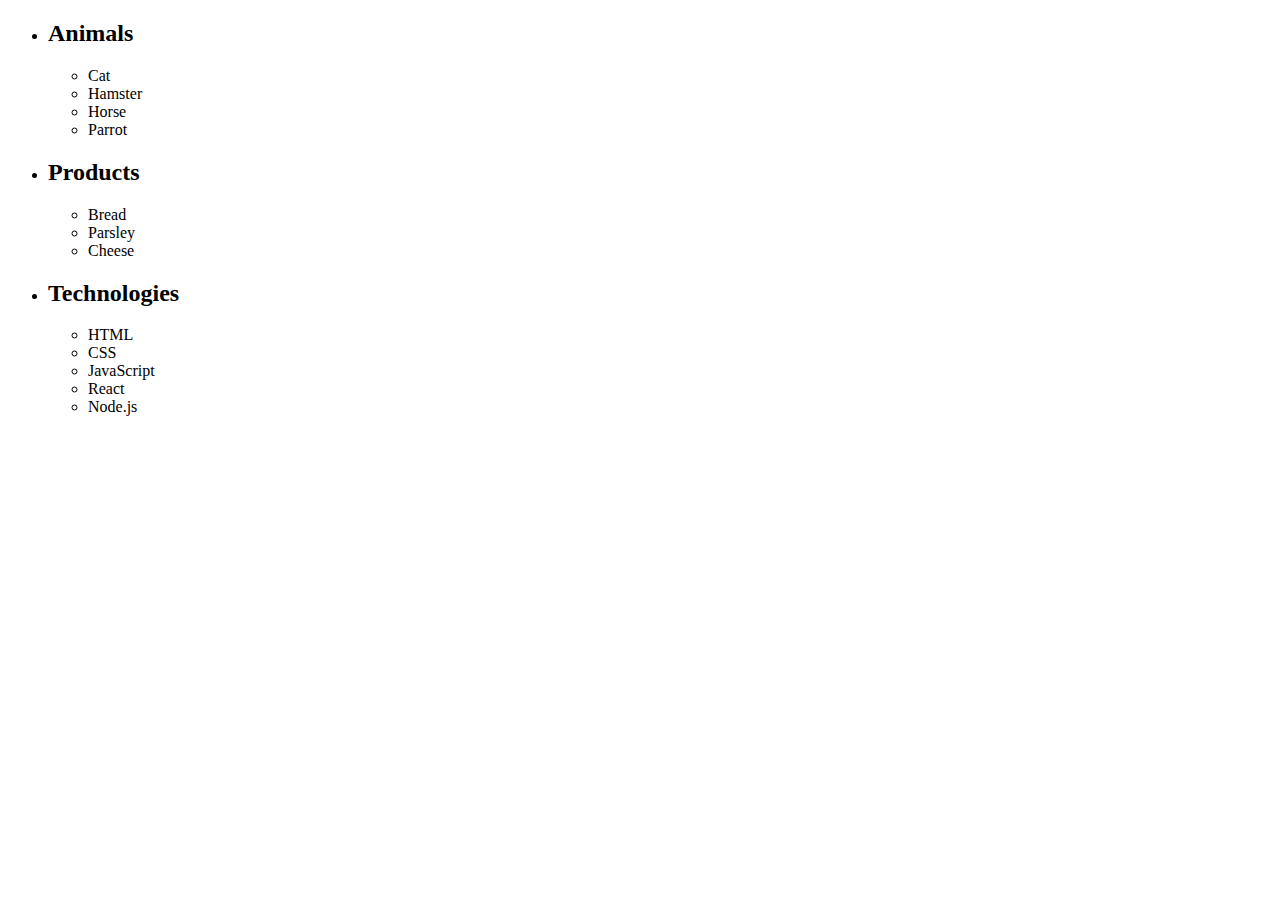
<file: task-01/index.html>
<!DOCTYPE html>
<html lang="en">
  <head>
    <meta charset="UTF-8" />
    <meta name="viewport" content="width=device-width, initial-scale=1.0" />
    <title>Document</title>
  </head>
  <body>
    <ul id="categories">
      <li class="item">
        <h2>Animals</h2>
        <ul>
          <li>Cat</li>
          <li>Hamster</li>
          <li>Horse</li>
          <li>Parrot</li>
        </ul>
      </li>
      <li class="item">
        <h2>Products</h2>
        <ul>
          <li>Bread</li>
          <li>Parsley</li>
          <li>Cheese</li>
        </ul>
      </li>
      <li class="item">
        <h2>Technologies</h2>
        <ul>
          <li>HTML</li>
          <li>CSS</li>
          <li>JavaScript</li>
          <li>React</li>
          <li>Node.js</li>
        </ul>
      </li>
    </ul>
    <script src="script.js"></script>
  </body>
</html>
</file>
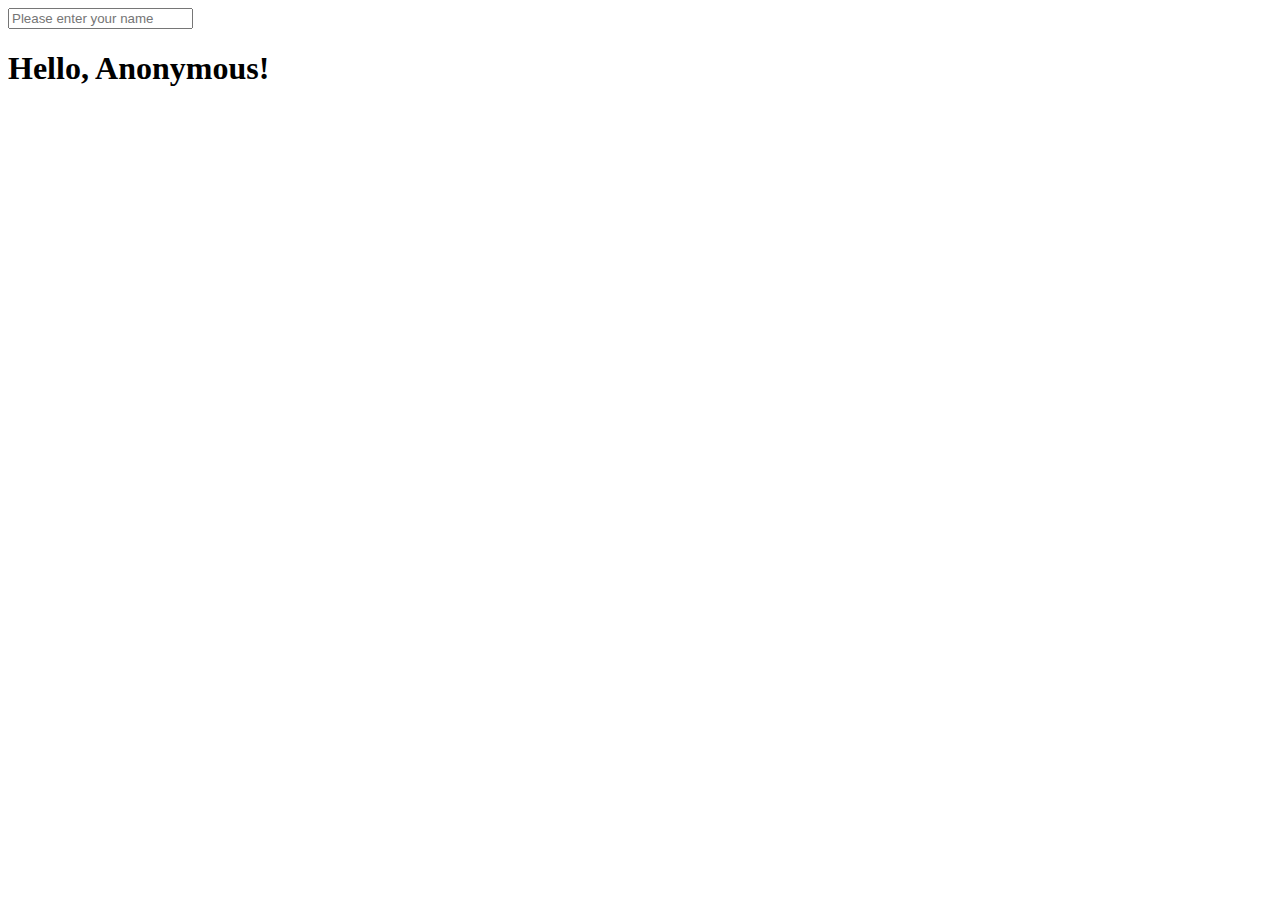
<file: task-03/index.html>
<!DOCTYPE html>
<html lang="en">
  <head>
    <meta charset="UTF-8" />
    <meta name="viewport" content="width=device-width, initial-scale=1.0" />
    <title>Document</title>
  </head>
  <body>
    <input type="text" id="name-input" placeholder="Please enter your name" />
    <h1>Hello, <span id="name-output">Anonymous</span>!</h1>
    <script src="script.js"></script>
  </body>
</html>
</file>
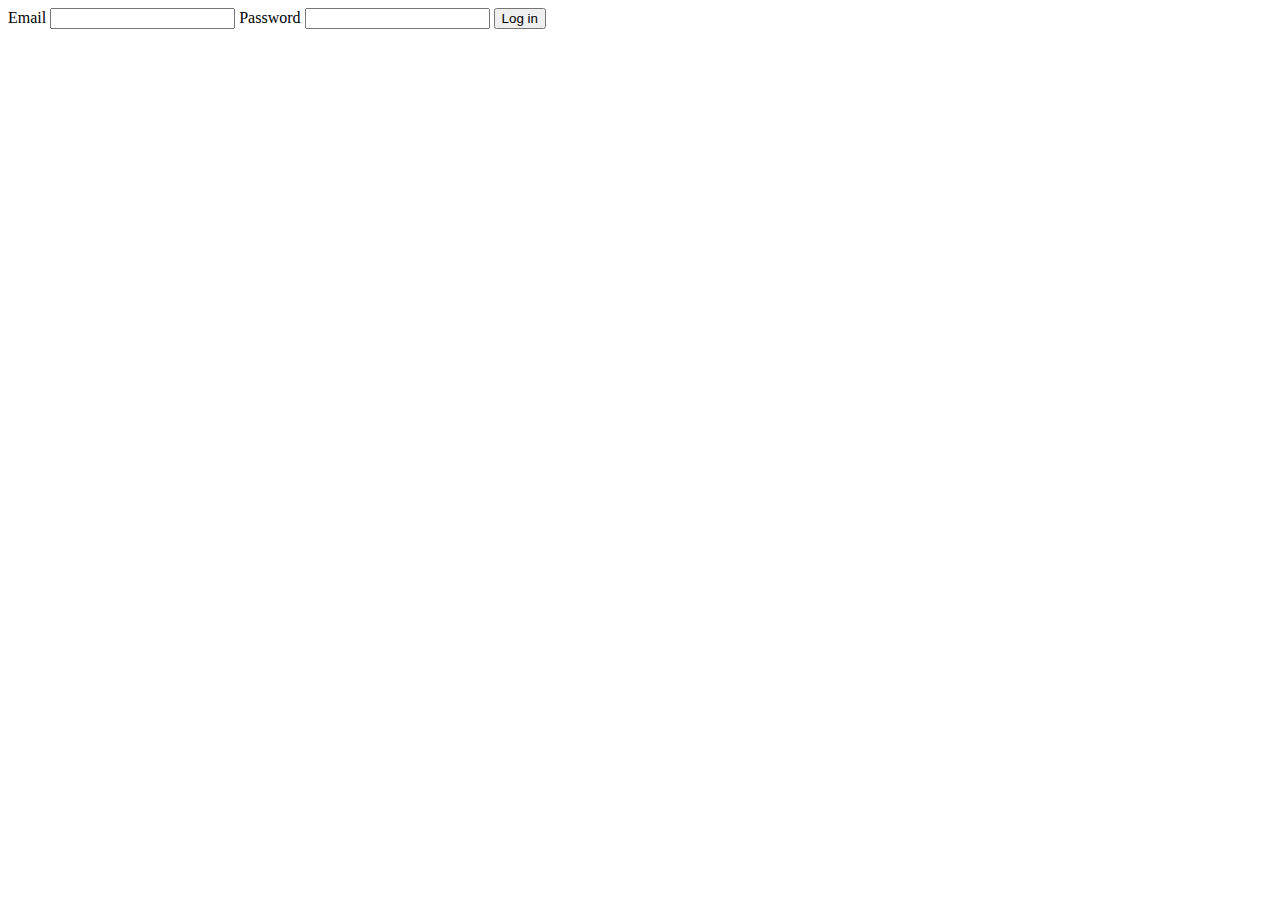
<file: task-04/index.html>
<!DOCTYPE html>
<html lang="en">
  <head>
    <meta charset="UTF-8" />
    <meta name="viewport" content="width=device-width, initial-scale=1.0" />
    <title>Document</title>
  </head>
  <body>
    <form class="login-form">
      <label>
        Email
        <input type="email" name="email" />
      </label>
      <label>
        Password
        <input type="password" name="password" />
      </label>
      <button type="submit">Log in</button>
    </form>

    <script src="script.js"></script>
  </body>
</html>
</file>
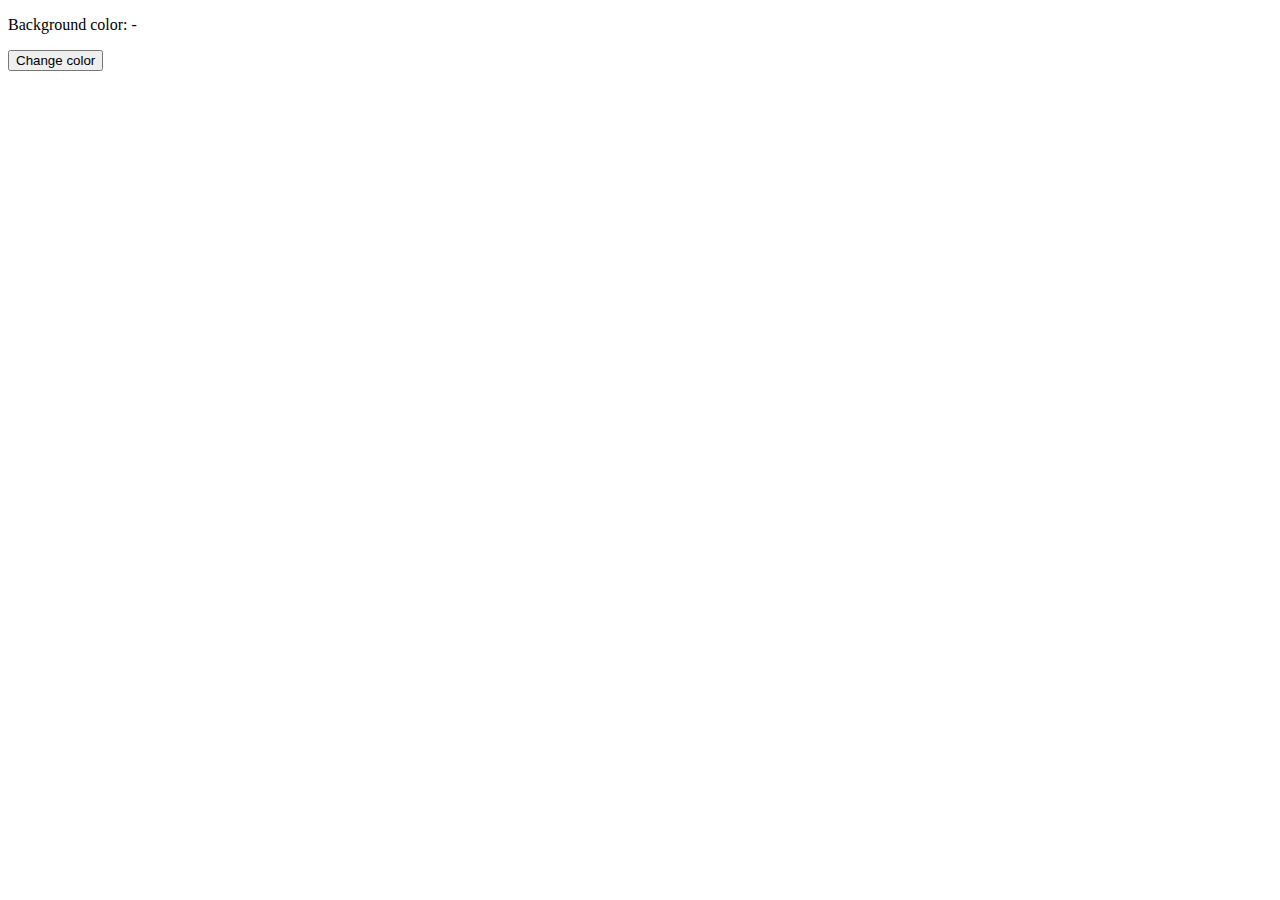
<file: task-05/index.html>
<!DOCTYPE html>
<html lang="en">
  <head>
    <meta charset="UTF-8" />
    <meta name="viewport" content="width=device-width, initial-scale=1.0" />
    <title>Document</title>
  </head>
  <body>
    <div class="widget">
      <p>Background color: <span class="color">-</span></p>
      <button type="button" class="change-color">Change color</button>
    </div>

    <script src="script.js"></script>
  </body>
</html>
</file>
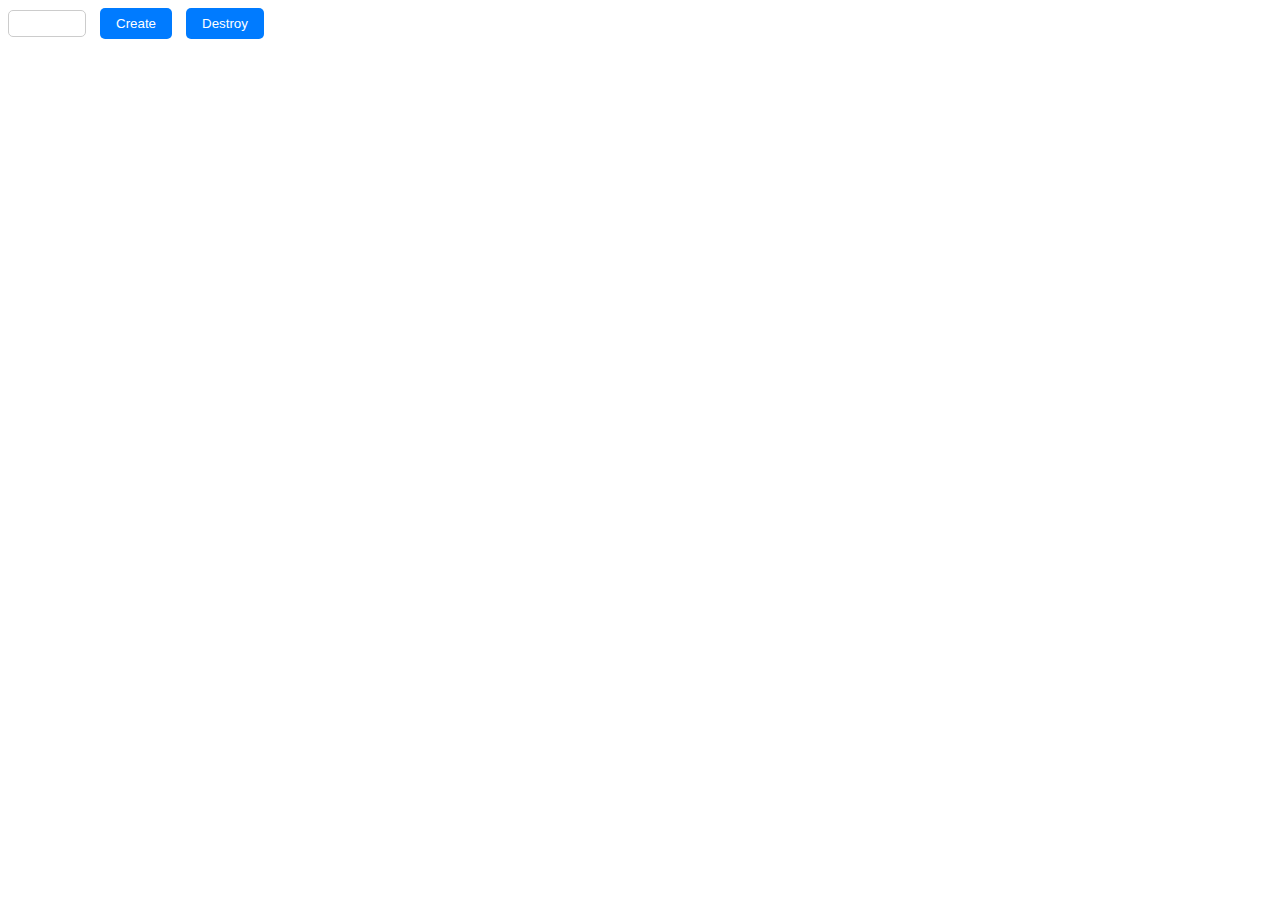
<file: task-06/index.html>
<!DOCTYPE html>
<html lang="en">
  <head>
    <meta charset="UTF-8" />
    <meta name="viewport" content="width=device-width, initial-scale=1.0" />
    <title>Document</title>
    <link rel="stylesheet" href="styles.css" />
  </head>
  <body>
    <div id="controls">
      <input type="number" min="1" max="100" step="1" />
      <button type="button" data-create>Create</button>
      <button type="button" data-destroy>Destroy</button>
    </div>

    <div id="boxes"></div>
    <script src="script.js"></script>
  </body>
</html>
</file>
<file: task-06/styles.css>
/* body {
  font-family: Arial, sans-serif;
  margin: 0;
  padding: 0;
  display: flex;
  justify-content: center;
  align-items: center;
  height: 100vh;
  background-color: #f4f4f4;
} */

#controls {
  margin-bottom: 20px;
}

input[type="number"] {
  padding: 5px 10px;
  border: 1px solid #ccc;
  border-radius: 5px;
}

button {
  padding: 8px 16px;
  margin-left: 10px;
  border: none;
  border-radius: 5px;
  background-color: #007bff;
  color: #fff;
  cursor: pointer;
}

button:hover {
  background-color: #0056b3;
}

#boxes {
  width: 100%;
  display: flex;
  flex-wrap: wrap;
  flex-direction: row;
  justify-content: center;
}

.box {
  width: 30px;
  height: 30px;
  margin: 5px;
}
</file>
